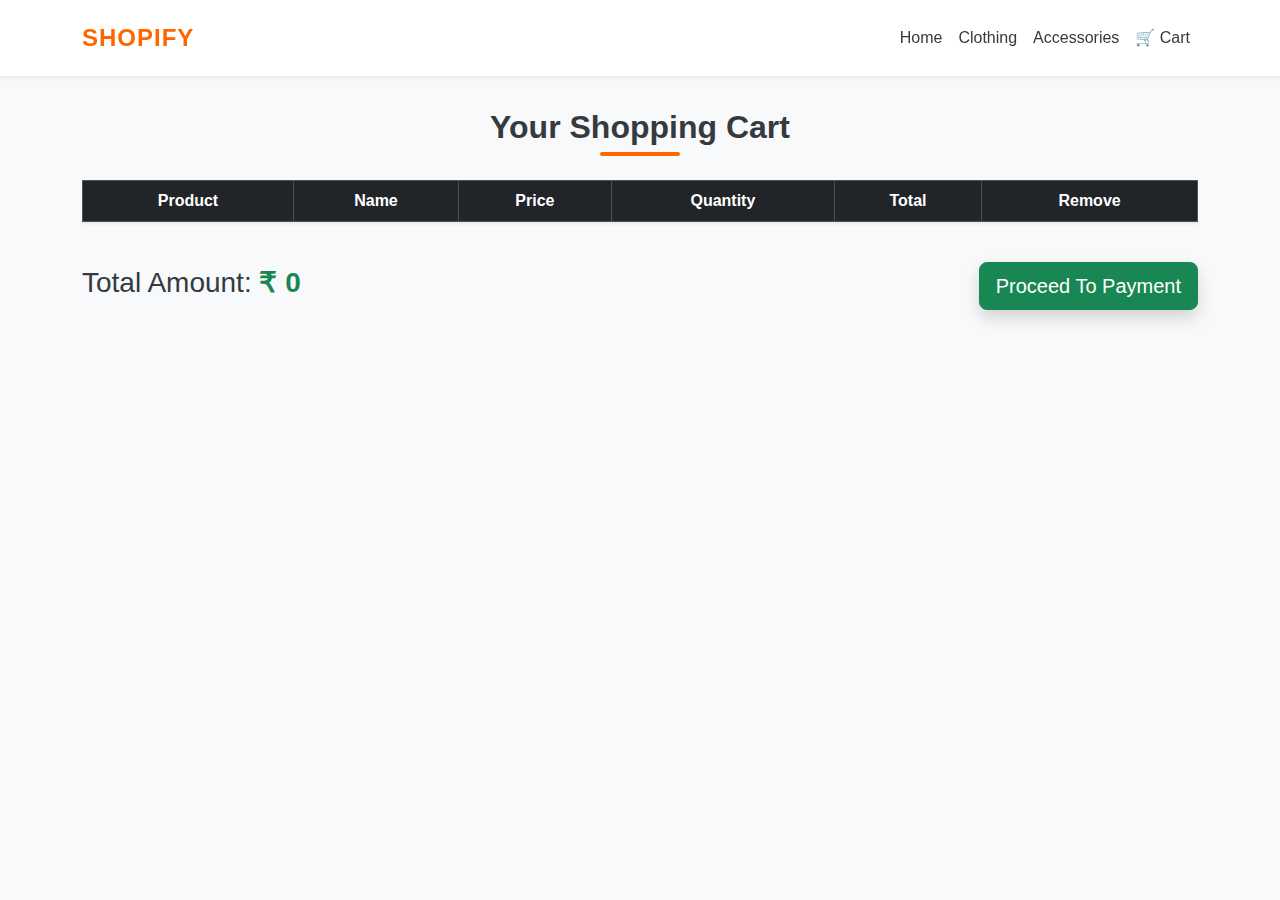
<file: Ecomm-UI/cart.html>
<!DOCTYPE html>
<html lang="en">
<head>
<meta charset="UTF-8" />
<meta name="viewport" content="width=device-width, initial-scale=1.0"/>
<title>SHOPIFY | CART</title>

<!-- Bootstrap CSS -->
<link
rel="stylesheet"
href="https://cdn.jsdelivr.net/npm/bootstrap@5.3.0/dist/css/bootstrap.min.css"
/>

<!-- Custom CSS -->
<link rel="stylesheet" href="CSS/style.css" />
</head>
<body class="bg-light">
<!-- Navbar -->
<nav class="navbar navbar-expand-lg navbar-dark bg-dark shadow-sm">
<div class="container">
<a class="navbar-brand fw-bold" href="index.html">SHOPIFY</a>
<button
class="navbar-toggler"
type="button"
data-bs-toggle="collapse"
data-bs-target="#navbarNav"
>
<span class="navbar-toggler-icon"></span>
</button>

<div class="collapse navbar-collapse" id="navbarNav">
<ul class="navbar-nav ms-auto">
<li class="nav-item"><a class="nav-link" href="index.html">Home</a></li>
<li class="nav-item"><a class="nav-link" href="#">Clothing</a></li>
<li class="nav-item"><a class="nav-link" href="#">Accessories</a></li>
<li class="nav-item">
<a class="nav-link active" href="cart.html">🛒 Cart</a>
</li>
</ul>
</div>
</div>
</nav>

<!-- Shopping Cart Section -->
<div class="container py-5">
<h2 class="section-title text-center mb-4 fw-bold">Your Shopping Cart</h2>
<div class="table-responsive">
<table class="table table-bordered align-middle text-center shadow-sm">
<thead class="table-dark">
<tr>
<th>Product</th>
<th>Name</th>
<th>Price</th>
<th>Quantity</th>
<th>Total</th>
<th>Remove</th>
</tr>
</thead>
<tbody id="cart-items">
<!-- JS will populate items here -->
</tbody>
</table>
</div>

<div class="d-flex justify-content-between align-items-center mt-4">
<h3>Total Amount: <span id="total-amount" class="fw-bold text-success">₹0</span></h3>
<button class="btn btn-lg btn-success shadow" onclick="openPaymentGateway()">
Proceed To Payment
</button>
</div>
</div>

<script src="js/cart.js"></script>
<script src="https://checkout.razorpay.com/v1/checkout.js"></script>

<!-- Bootstrap JS -->
<script src="https://cdn.jsdelivr.net/npm/bootstrap@5.3.0/dist/js/bootstrap.bundle.min.js"></script>

</body>
</html>
</file>
<file: Ecomm-UI/CSS/style.css>
/* =======================
   Global Theme Colors
   ======================= */
:root {
  --primary-color: #ff6600; /* Vibrant Orange */
  --secondary-color: #111; /* Dark Gray Background */
  --text-color: #ddd; /* Light Text */
  --footer-text: #ccc; /* Footer Text (Improved) */
  --hover-color: #ff8533; /* Lighter Orange */
  --white: #fff; /* White Text */
  --navbar-bg: #222; /* Slightly lighter for navbar */
  --light-bg-color: #f8f9fa;
  --dark-text-color: #343a40;
}

/* =======================
   General & Typography
   ======================= */
body {
  font-family: 'Poppins', sans-serif;
  background-color: var(--light-bg-color); /* Lighter background for a modern look */
  color: var(--dark-text-color);
  padding-top: 60px; /* To prevent content from being hidden behind the fixed navbar */
}
.section-title {
  font-weight: 600;
  position: relative;
  text-align: center;
  padding-bottom: 10px;
  margin-bottom: 1rem;
  color: var(--dark-text-color);
}
.section-title::after {
  content: '';
  position: absolute;
  left: 50%;
  transform: translateX(-50%);
  bottom: 0;
  width: 80px;
  height: 4px;
  background-color: var(--primary-color);
  border-radius: 2px;
}
.product-grid .card {
  transition: transform 0.3s ease, box-shadow 0.3s ease;
  background-color: var(--white);
  border: 1px solid #e9ecef;
  color: var(--dark-text-color);
}
.product-grid .card:hover {
  transform: translateY(-5px);
  box-shadow: 0 5px 15px rgba(0, 0, 0, 0.1);
}
.card-title {
  font-weight: 600;
}
.card-text {
  color: #6c757d;
}
.btn-primary {
  background-color: var(--primary-color);
  border-color: var(--primary-color);
  transition: all 0.3s ease;
}
.btn-primary:hover {
  background-color: var(--hover-color);
  border-color: var(--hover-color);
}

/* =======================
   Navbar
   ======================= */
.navbar {
  background-color: var(--white) !important;
  box-shadow: 0 2px 4px rgba(0, 0, 0, 0.1);
  padding: 15px 20px;
  z-index: 1000;
  position: fixed;
  width: 100%;
  top: 0;
  left: 0;
}
.navbar-brand {
  font-size: 24px;
  font-weight: 700;
  letter-spacing: 1px;
  color: var(--primary-color) !important;
}
.nav-link {
  font-weight: 500;
  color: var(--dark-text-color) !important;
  transition: color 0.3s ease;
}
.nav-link:hover {
  color: var(--primary-color) !important;
}
.cart-badge {
  position: absolute;
  top: 0;
  right: 0;
  transform: translate(50%, -50%);
  font-size: 0.75em;
  padding: 0.25em 0.5em;
}
.navbar-toggler {
  border: none;
}
.navbar-toggler-icon {
  filter: invert(0); /* Light navbar has a dark toggler icon */
}
.btn-outline-danger {
  color: var(--primary-color);
  border-color: var(--primary-color);
}
.btn-outline-danger:hover {
  color: var(--white);
  background-color: var(--primary-color);
}

/* =======================
   Hero Carousel
   ======================= */
.hero-carousel .carousel-item {
  height: 600px;
}
.hero-carousel .carousel-item img {
  object-fit: cover;
  height: 100%;
}
.hero-carousel .carousel-caption {
  background: rgba(0, 0, 0, 0.6);
  padding: 20px 40px;
  border-radius: 10px;
  bottom: 20%;
  color: var(--white);
}
.hero-carousel .carousel-caption h2 {
  font-weight: 700;
}

/* =======================
   Product Card Images (यह वह हिस्सा है जहाँ मैंने बदलाव किया है)
   ======================= */
.product-grid .card .card-img-top {
  height: 150px; /* <--- यहाँ 200px से 250px कर दिया गया है */
  object-fit: cover;
  width: 800%;
  transition: transform 0.3s ease-in-out;
}

/* =======================
   Footer
   ======================= */
.footer {
  background-color: var(--secondary-color);
  color: var(--footer-text);
  padding: 4rem 0;
}
.footer h5 {
  font-weight: 600;
  margin-bottom: 1.5rem;
  color: var(--white);
}
.footer-list {
  list-style: none;
  padding-left: 0;
}
.footer-list a {
  color: var(--footer-text);
  text-decoration: none;
  transition: color 0.3s ease;
}
.footer-list a:hover {
  color: var(--primary-color);
}
.social-icons a {
  color: var(--footer-text);
  font-size: 1.5rem;
  margin-right: 15px;
  transition: color 0.3s ease;
}
.social-icons a:hover {
  color: var(--primary-color);
}
.copyright {
  color: #6c757d;
  margin-top: 2rem;
}
</file>
